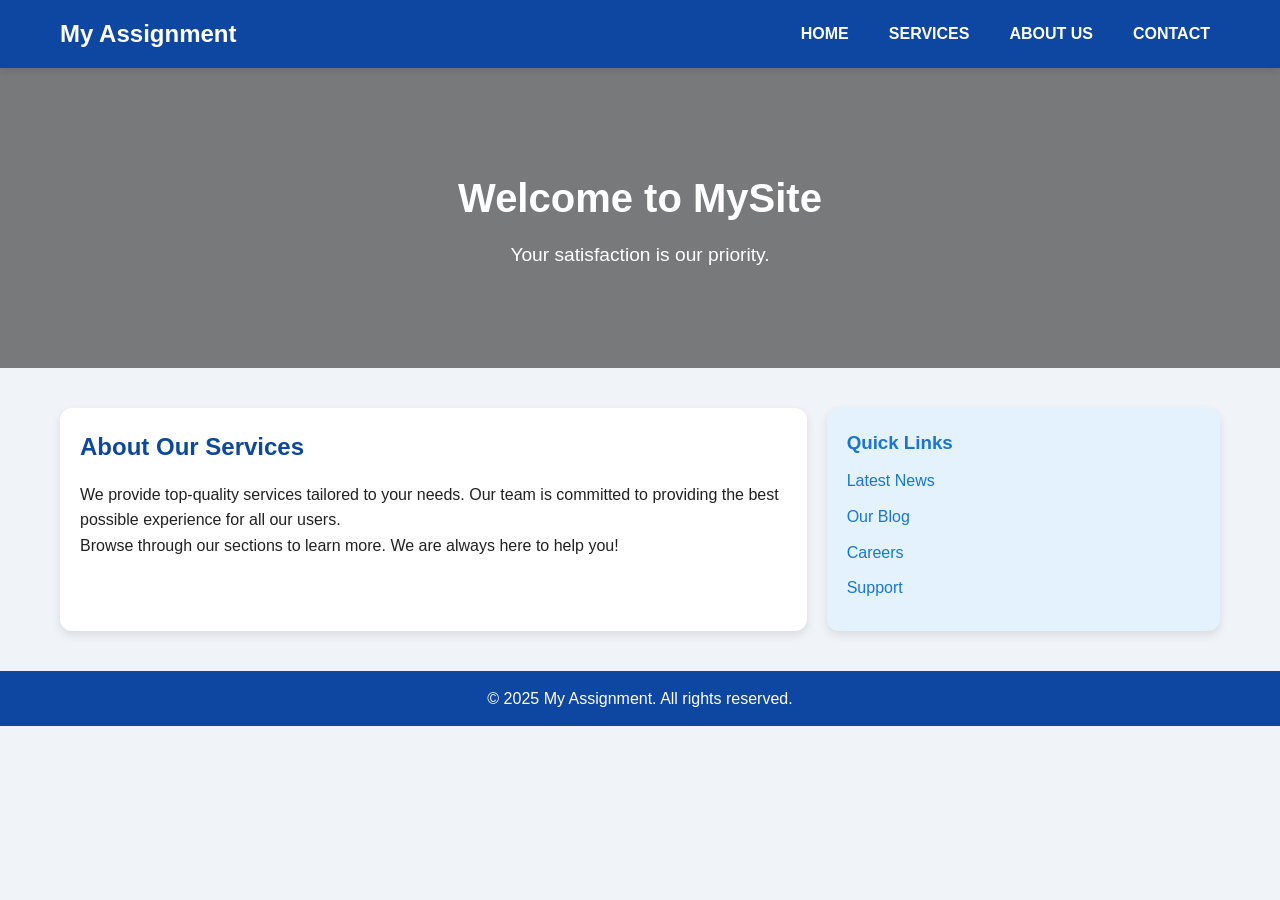
<file: index.html>
<!DOCTYPE html>
<html lang="en">
<head>
  <meta charset="UTF-8" />
  <meta name="viewport" content="width=device-width, initial-scale=1.0"/>
  <title>Web Page</title>
  <link rel="stylesheet" href="style.css" />
</head>
<body>

  <header>
    <div class="navbar">
      <div class="logo">My Assignment</div>
      <ul class="menu">
        <li><a href="#">HOME</a></li>
        <li><a href="#">SERVICES</a></li>
        <li><a href="#">ABOUT US</a></li>
        <li><a href="#">CONTACT</a></li>
      </ul>
    </div>
  </header>

  <section class="hero-section">
    <div class="hero-text">
      <h1>Welcome to MySite</h1>
      <p>Your satisfaction is our priority.</p>
    </div>
  </section>

  <div class="container">
    <main class="main-content">
      <div class="info-box">
        <h2>About Our Services</h2>
        <p>We provide top-quality services tailored to your needs. Our team is committed to providing the best possible experience for all our users.</p> 
        <p>Browse through our sections to learn more. We are always here to help you!</p>
      </div>
    </main>

    <aside class="sidebar">
      <h3>Quick Links</h3>
      <ul>
        <li><a href="#">Latest News</a></li>
        <li><a href="#">Our Blog</a></li>
        <li><a href="#">Careers</a></li>
        <li><a href="#">Support</a></li>
      </ul>
    </aside>
  </div>

  <footer>
    <p>&copy; 2025 My Assignment. All rights reserved.</p>
  </footer>

</body>
</html>
</file>
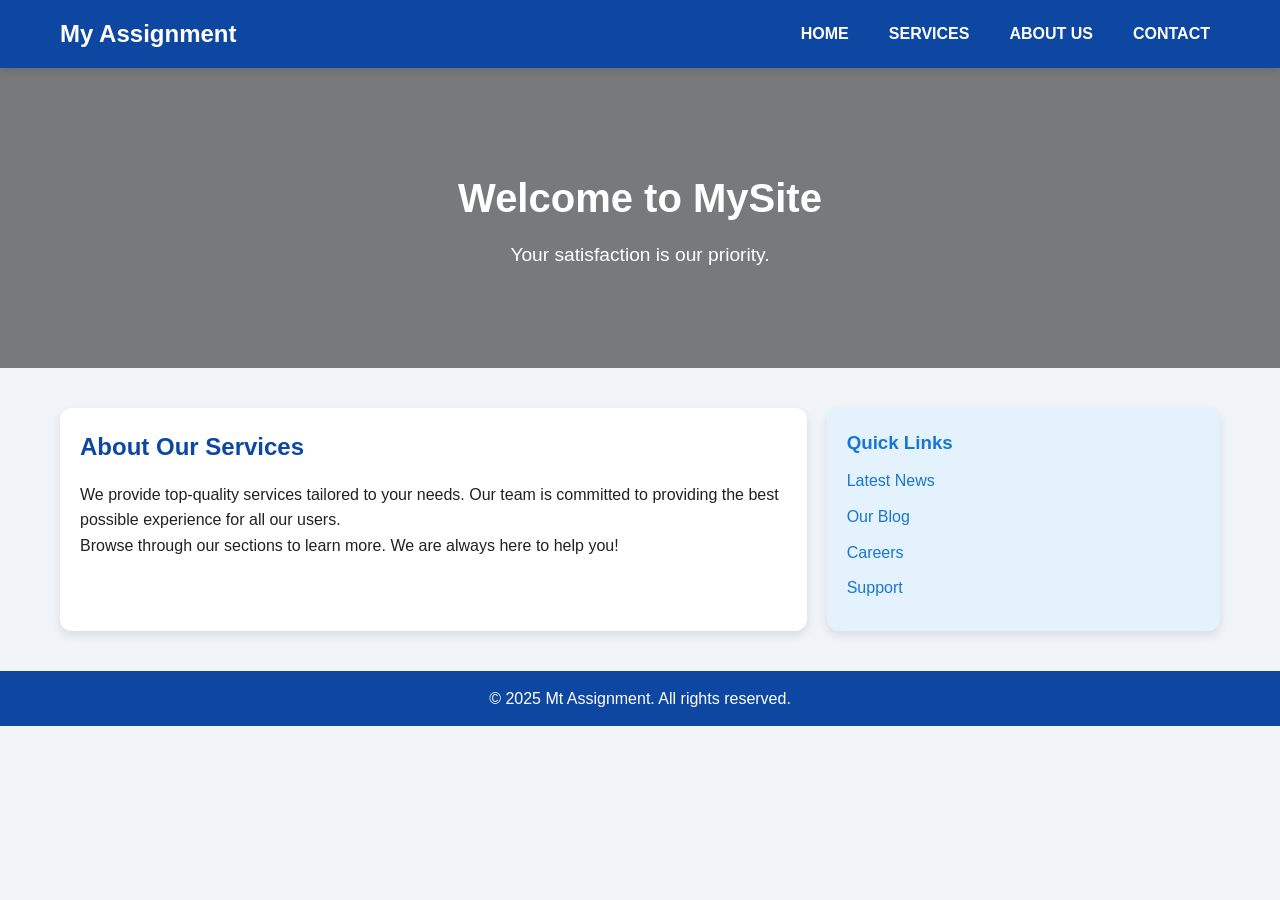
<file: Homewk.html>
<!DOCTYPE html>
<html lang="en">
<head>
  <meta charset="UTF-8" />
  <meta name="viewport" content="width=device-width, initial-scale=1.0"/>
  <title>Web Page</title>
  <link rel="stylesheet" href="style.css" />
</head>
<body>

  <header>
    <div class="navbar">
      <div class="logo">My Assignment</div>
      <ul class="menu">
        <li><a href="#">HOME</a></li>
        <li><a href="#">SERVICES</a></li>
        <li><a href="#">ABOUT US</a></li>
        <li><a href="#">CONTACT</a></li>
      </ul>
    </div>
  </header>

  <section class="hero-section">
    <div class="hero-text">
      <h1>Welcome to MySite</h1>
      <p>Your satisfaction is our priority.</p>
    </div>
  </section>

  <div class="container">
    <main class="main-content">
      <div class="info-box">
        <h2>About Our Services</h2>
        <p>We provide top-quality services tailored to your needs. Our team is committed to providing the best possible experience for all our users.</p> 
        <p>Browse through our sections to learn more. We are always here to help you!</p>
      </div>
    </main>

    <aside class="sidebar">
      <h3>Quick Links</h3>
      <ul>
        <li><a href="#">Latest News</a></li>
        <li><a href="#">Our Blog</a></li>
        <li><a href="#">Careers</a></li>
        <li><a href="#">Support</a></li>
      </ul>
    </aside>
  </div>

  <footer>
    <p>&copy; 2025 Mt Assignment. All rights reserved.</p>
  </footer>

</body>
</html>
</file>
<file: style.css>
* {
  margin: 0;
  padding: 0;
  box-sizing: border-box;
}
body {
  font-family: 'Segoe UI', sans-serif;
  background-color: #f0f4f8;
  color: #212121;
  line-height: 1.6;
}

header {
  background-color: #0d47a1;
  color: white;
  padding: 15px 0;
  box-shadow: 0 4px 8px rgba(0,0,0,0.1);
}

.navbar {
  max-width: 1200px;
  margin: auto;
  display: flex;
  justify-content: space-between;
  align-items: center;
  padding: 0 20px;
}

.logo {
  font-size: 1.5rem;
  font-weight: bold;
}

.menu {
  list-style: none;
  display: flex;
  gap: 20px;
}

.menu li a {
  color: white;
  text-decoration: none;
  font-weight: bold;
  padding: 5px 10px;
  border-radius: 5px;
}

.menu li a:hover {
  background-color: #1565c0;
}

.hero-section {
  background: url('https://images.unsplash.com/photo-1506744038136-46273834b3fb') no-repeat center center/cover;
  height: 300px;
  position: relative;
  display: flex;
  justify-content: center;
  align-items: center;
  color: white;
  text-align: center;
}

.hero-section::after {
  content: '';
  position: absolute;
  inset: 0;
  background-color: rgba(0,0,0,0.5);
  z-index: 1;
}

.hero-text {
  position: relative;
  z-index: 2;
}

.hero-text h1 {
  font-size: 2.5rem;
  margin-bottom: 10px;
}

.hero-text p {
  font-size: 1.2rem;
}

.container {
  max-width: 1200px;
  margin: 40px auto;
  padding: 0 20px;
  display: flex;
  flex-wrap: wrap;
  gap: 20px;
}

.main-content {
  flex: 2;
  background-color: #ffffff;
  padding: 20px;
  border-radius: 12px;
  box-shadow: 0 4px 10px rgba(0,0,0,0.1);
}

.info-box h2 {
  margin-bottom: 15px;
  color: #0d47a1;
}

.sidebar {
  flex: 1;
  background-color: #e3f2fd;
  padding: 20px;
  border-radius: 12px;
  box-shadow: 0 4px 10px rgba(0,0,0,0.1);
}

.sidebar h3 {
  margin-bottom: 10px;
  color: #1976d2;
}

.sidebar ul {
  list-style: none;
  padding-left: 0;
}

.sidebar ul li {
  margin-bottom: 10px;
}

.sidebar ul li a {
  color: #1976d2;
  text-decoration: none;
  transition: color 0.3s;
}

.sidebar ul li a:hover {
  color: #0d47a1;
}

footer {
  background-color: #0d47a1;
  color: white;
  text-align: center;
  padding: 15px;
  margin-top: 40px;
}

@media (max-width: 768px) {
  .navbar {
    flex-direction: column;
    gap: 10px;
  }

  .menu {
    flex-direction: column;
    align-items: center;
  }

  .container {
    flex-direction: column;
  }

  .hero-text h1 {
    font-size: 1.8rem;
  }

  .hero-text p {
    font-size: 1rem;
  }
}
</file>
